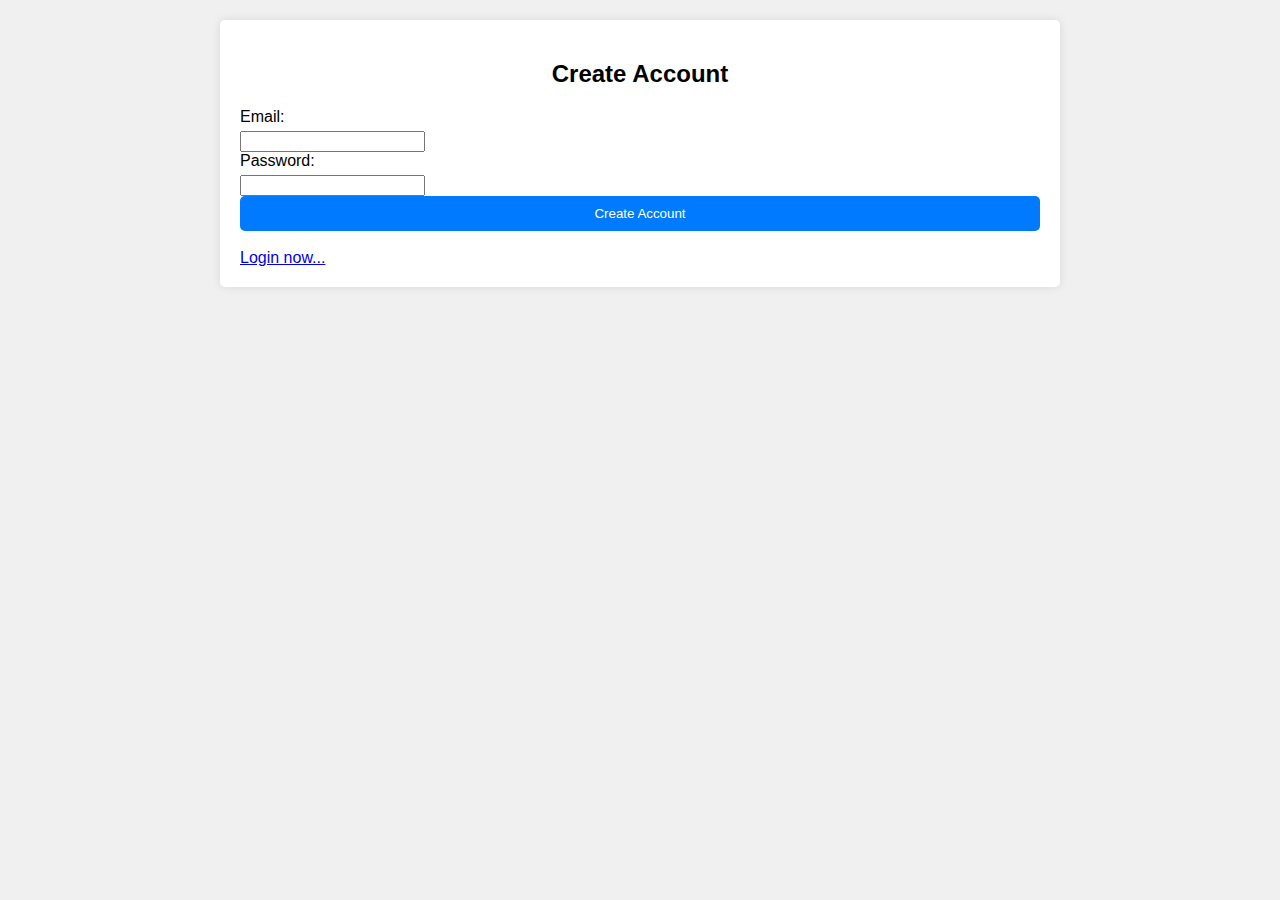
<file: Accountcrt.html>
<!DOCTYPE html>
<html lang="en">
<head>
  <meta charset="UTF-8">
  <meta name="viewport" content="width=device-width, initial-scale=1.0">
  <title>Account Creation</title>
  <link rel="stylesheet" href="styles.css">
</head>
<body>
  <div class="container">
    <h2>Create Account</h2>
    <form id="accountForm">
      <div class="form-group">
        <label for="email">Email:</label>
        <input type="email" id="email" name="email" required>
      </div>
      <div class="form-group">
        <label for="password">Password:</label>
        <input type="password" id="password" name="password" required>
      </div>
      <button type="submit">Create Account</button>
    </form>
    <br>
    <a href="/login.html">Login now...</a>
    <br>
  </div>

  <script src="script.js"></script>
</body>
</html>
</file>
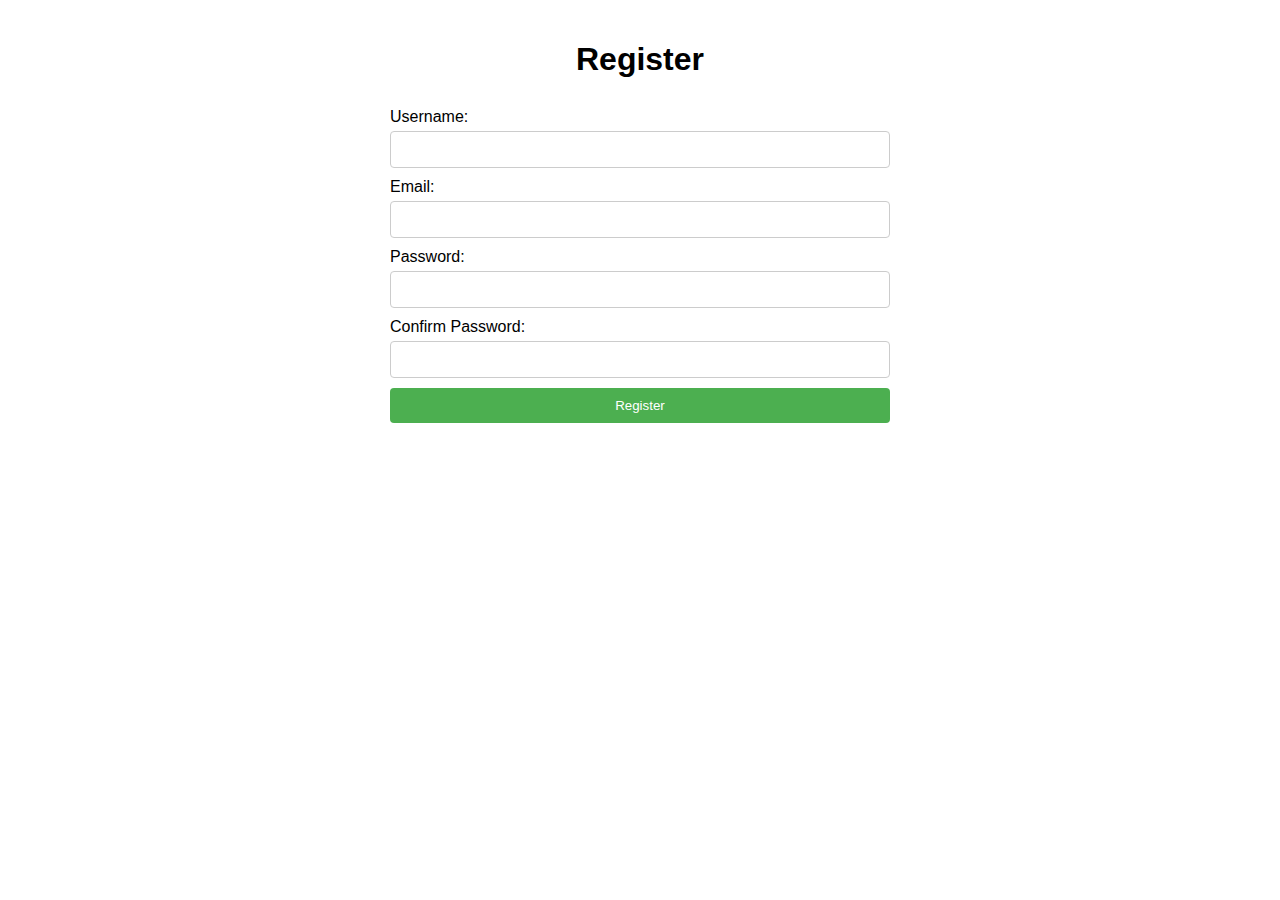
<file: register.html>
<!DOCTYPE html>
<html>
<head>
	<title>User Registration</title>
	<style>
		body {
			font-family: Arial, sans-serif;
			max-width: 500px;
			margin: 0 auto;
			padding: 20px;
		}
		h1 {
			text-align: center;
			margin-bottom: 30px;
		}
		form {
			display: flex;
			flex-direction: column;
		}
		label {
			margin-bottom: 5px;
		}
		input[type="text"],
		input[type="email"],
		input[type="password"] {
			padding: 10px;
			margin-bottom: 10px;
			border: 1px solid #ccc;
			border-radius: 4px;
		}
		button[type="submit"] {
			padding: 10px 20px;
			background-color: #4CAF50;
			color: white;
			border: none;
			border-radius: 4px;
			cursor: pointer;
		}
		#message {
			margin-top: 20px;
			color: green;
		}
	</style>
</head>
<body>
	<h1>Register</h1>
	<form id="registration-form">
		<label for="username">Username:</label>
		<input type="text" id="username" name="username" required>

		<label for="email">Email:</label>
		<input type="email" id="email" name="email" required>

		<label for="password">Password:</label>
		<input type="password" id="password" name="password" required>

		<label for="confirm-password">Confirm Password:</label>
		<input type="password" id="confirm-password" name="confirm-password" required>

		<button type="submit">Register</button>
	</form>

	<div id="message"></div>

	<script>
		document.getElementById('registration-form').addEventListener('submit', function(event) {
			event.preventDefault();

			const username = document.getElementById('username').value;
			const email = document.getElementById('email').value;
			const password = document.getElementById('password').value;
			const confirmPassword = document.getElementById('confirm-password').value;

			if (password !== confirmPassword) {
				alert('Passwords do not match');
				return;
			}

			const user = {
				username: username,
				email: email,
				password: password
			};

			// TODO: Send user data to server for registration

			document.getElementById('message').textContent = 'Registration successful!';
		});
	</script>
</body>
</html>
</file>
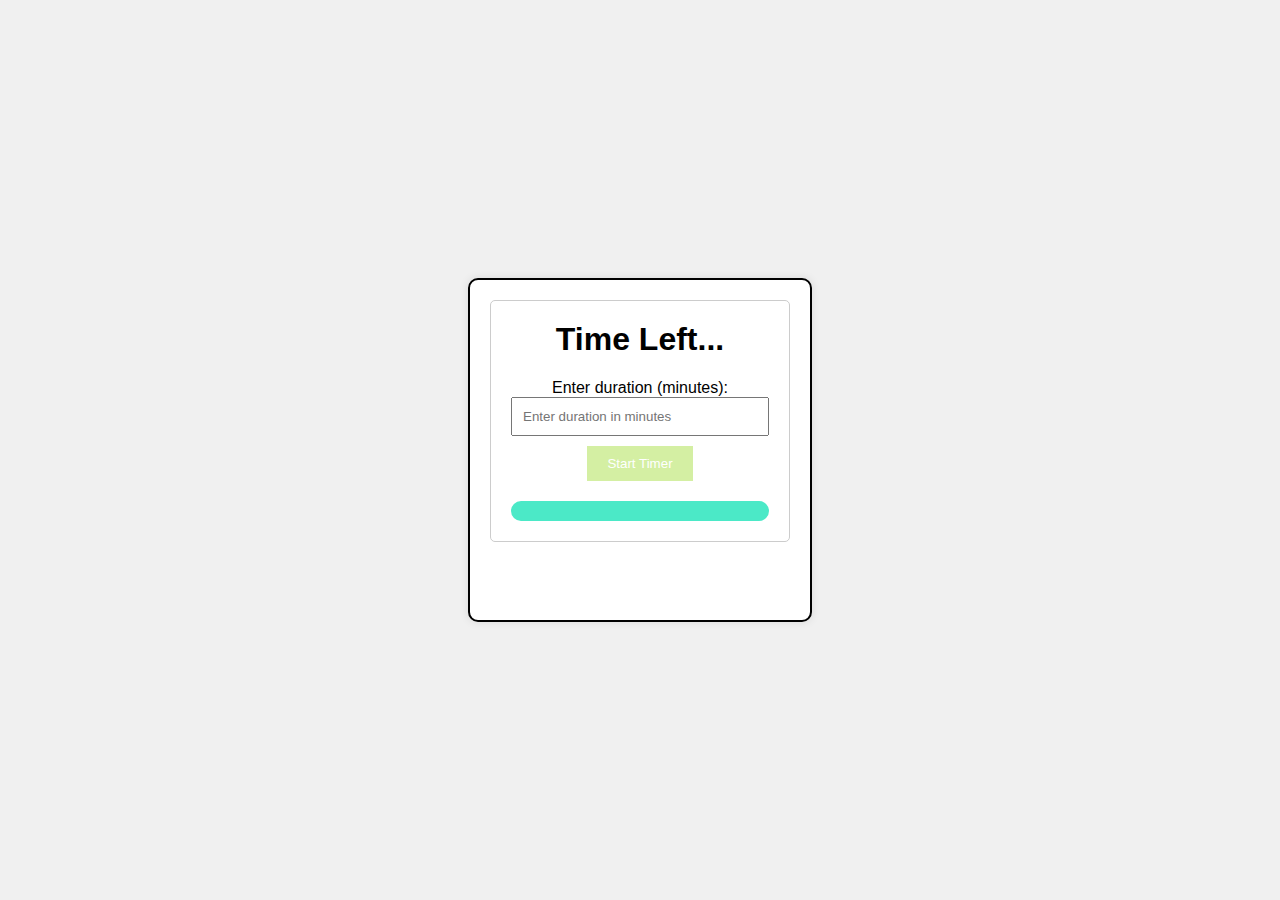
<file: timer.html>
<!DOCTYPE html>
<html lang="en">
<head>
    <meta charset="UTF-8">
    <meta name="viewport" content="width=device-width, initial-scale=1.0">
    <title>Time Left Calculator</title>
    <link rel="stylesheet" href="timer.css">
</head>
<body>
    <div class="box">
        <div class="main">
            
        <center><div class="container">
            <h1>Time Left...</h1>
            <label for="duration">Enter duration (minutes):</label>
            <br>
            <input type="number" id="duration" placeholder="Enter duration in minutes">
            <button onclick="startTimer()">Start Timer</button>
            <div id="timer" class="timer"></div>
            <div class="progress">
                <div id="progress-bar" class="progress-bar"></div>
            </div>
        </div></center>
    
        <script src="timer.js"></script>

        </div>
    </div>
    
</body>
</html>
</file>
<file: styles.css>
body {
    font-family: Arial, sans-serif;
    margin: 0;
    padding: 0;
    background-color: #f0f0f0;
}

.container {
    max-width: 800px;
    margin: 20px auto;
    padding: 20px;
    background-color: #fff;
    border-radius: 5px;
    box-shadow: 0 0 10px rgba(0, 0, 0, 0.1);
}

.container h1, .container h2 {
    text-align: center;
}

.container label {
    display: block;
    margin-bottom: 5px;
}

.container input[type="text"],
.container input[type="number"],
.container select {
    width: 100%;
    padding: 8px;
    margin-bottom: 10px;
    border: 1px solid #ccc;
    border-radius: 5px;
    box-sizing: border-box;
}

.container button {
    display: block;
    width: 100%;
    padding: 10px;
    background-color: #007bff;
    color: #fff;
    border: none;
    border-radius: 5px;
    cursor: pointer;
}

.container button:hover {
    background-color: #0056b3;
}

.task-item {
    margin-bottom: 5px;
    padding: 10px;
    background-color: #f9f9f9;
    border: 1px solid #ddd;
    border-radius: 5px;
}

.task-item span {
    font-weight: bold;
}

.task-item button {
    float: right;
    background-color: #dc3545;
}
</file>
<file: timer.css>
body {
    font-family: Arial, sans-serif;
}

			
body {
    margin: 0;
    padding: 0;
    display: flex;
    justify-content: center;
    align-items: center;
    height: 100vh;
    background-color: #f0f0f0;
}
        
.box {
    width: 300px;
    height: 300px;
    background-color: #ffffff;
    border: 2px solid #000000;
    border-radius: 10px;
    box-shadow: 0 0 10px rgba(0, 0, 0, 0.1);
    padding: 20px;
    text-align: center;
}

.container {
    max-width: 400px;
    margin: 0 auto;
    text-align: center;
    padding: 20px;
    border: 1px solid #ccc;
    border-radius: 5px;
}

h1 {
    margin-top: 0;
}

input[type="number"] {
    width: 100%;
    padding: 10px;
    margin-bottom: 10px;
    box-sizing: border-box;
}

button {
    background-color: #cfed98e5;
    color: #fff;
    border: none;
    padding: 10px 20px;
    cursor: pointer;
}

.timer {
    font-size: 24px;
    margin-top: 20px;
}

.progress {
    width: 100%;
    height: 20px;
    background-color: #4be9c7;
    border-radius: 10px;
    overflow: hidden;
    margin-top: 10px;
}

.progress-bar {
    width: 0%;
    height: 100%;
    background-color: #007bff;
    transition: width 1s linear;
}
</file>
